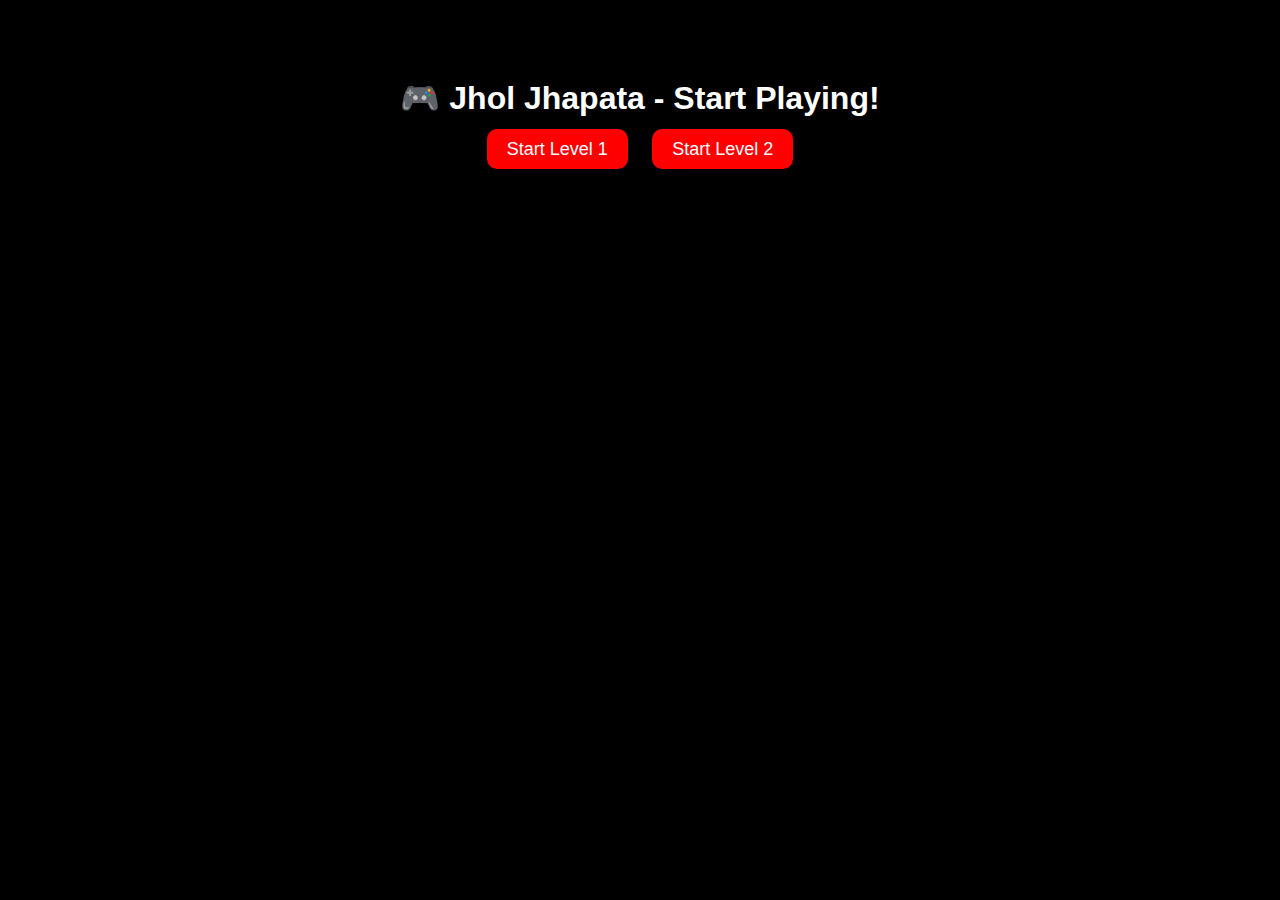
<file: index.html>
<!DOCTYPE html>
<html lang="en">
<head>
  <meta charset="UTF-8" />
  <meta name="viewport" content="width=device-width, initial-scale=1.0"/>
  <title>Jhol Jhapata</title>
  <link rel="stylesheet" href="style.css">
</head>
<body>
  <h1>🎮 Jhol Jhapata - Start Playing!</h1>
  <div class="levels">
    <a href="level1.html">Start Level 1</a>
    <a href="level2.html">Start Level 2</a>
  </div>
</body>
</html>
</file>
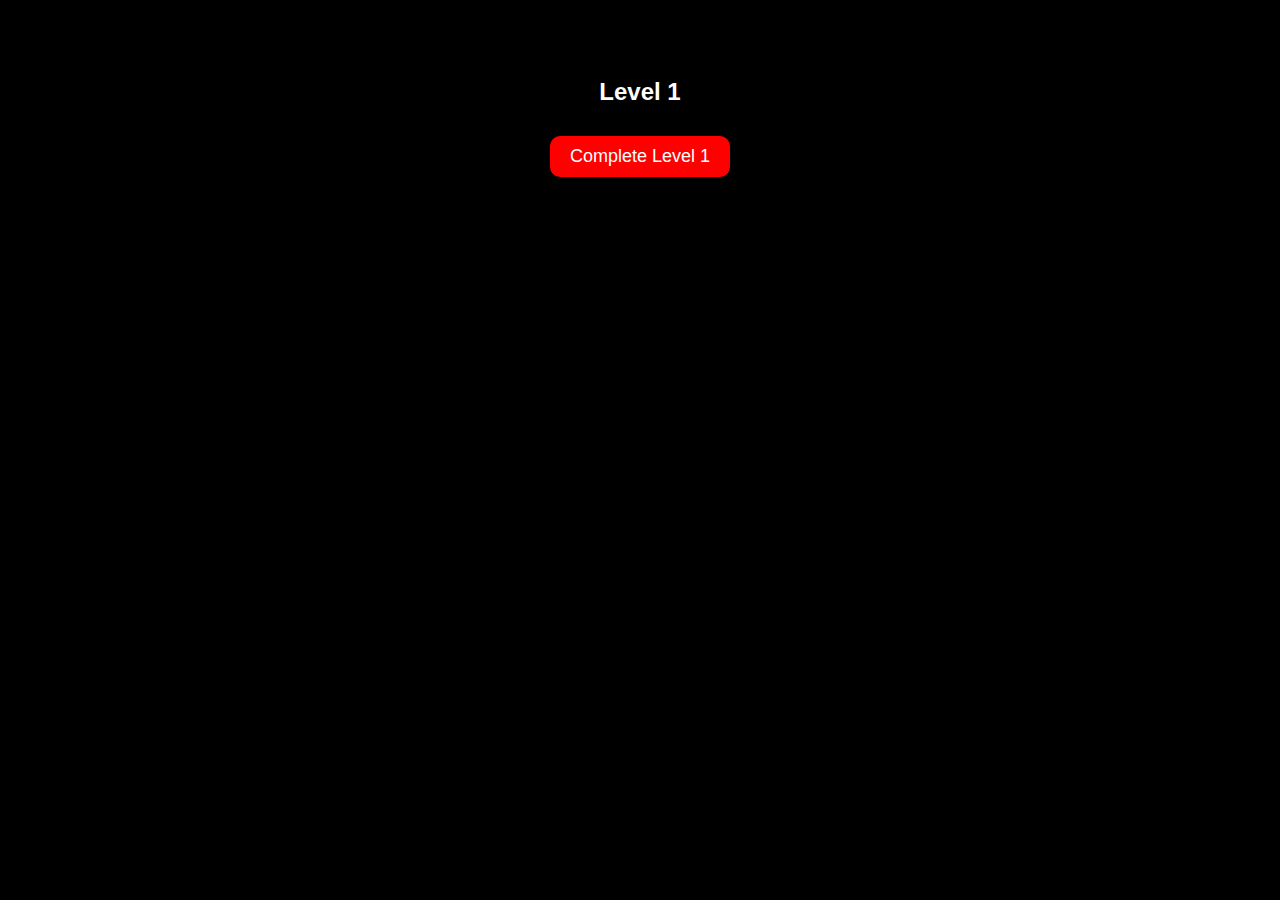
<file: level1.html>
<!DOCTYPE html>
<html lang="en">
<head>
  <meta charset="UTF-8">
  <title>Level 1 - Jhol Jhapata</title>
  <link rel="stylesheet" href="style.css">
</head>
<body>
  <h2>Level 1</h2>
  <button onclick="nextLevel()">Complete Level 1</button>
  <script src="game.js"></script>
</body>
</html>
</file>
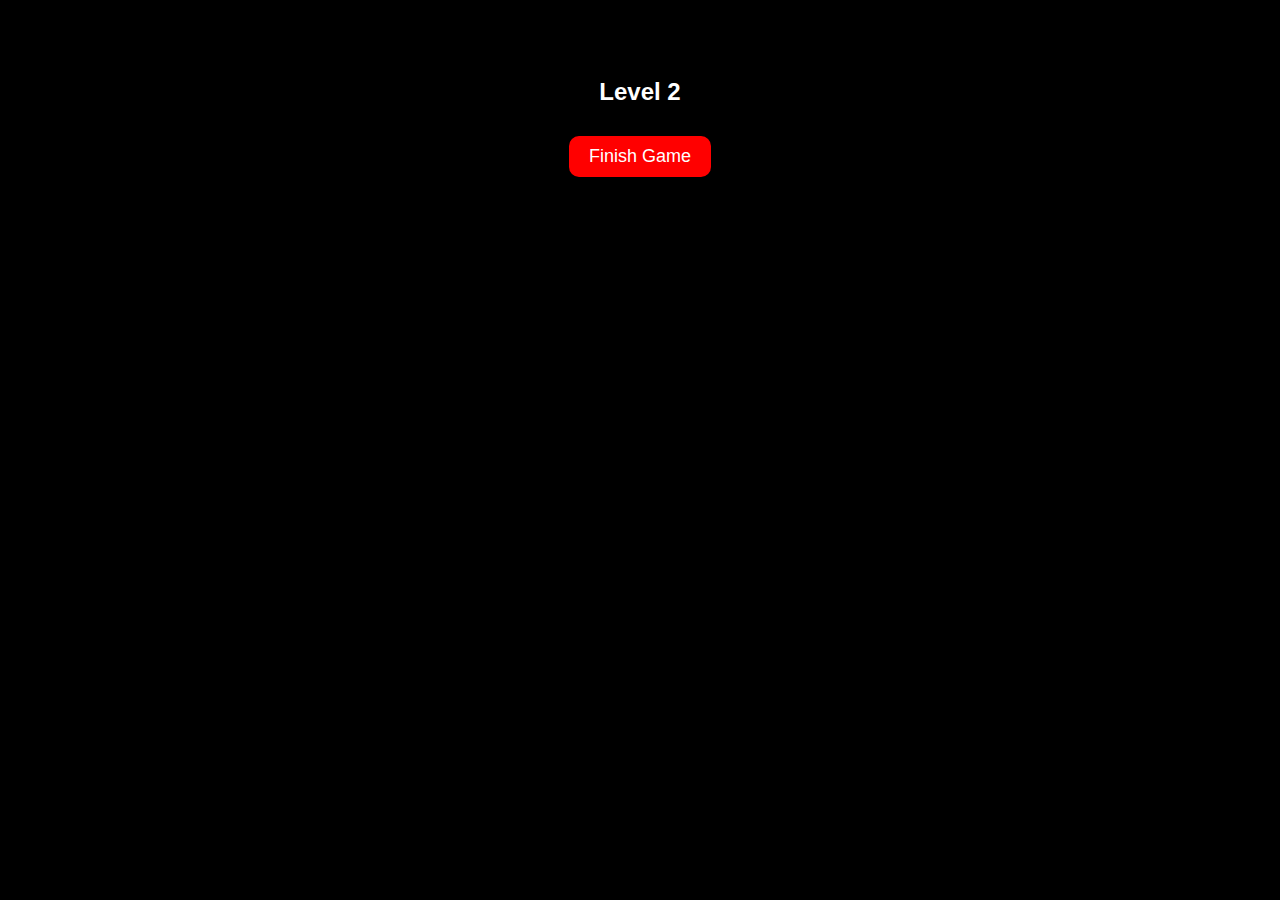
<file: level2.html>
<!DOCTYPE html>
<html lang="en">
<head>
  <meta charset="UTF-8">
  <title>Level 2 - Jhol Jhapata</title>
  <link rel="stylesheet" href="style.css">
</head>
<body>
  <h2>Level 2</h2>
  <button onclick="alert('🎉 Congratulations! You won!')">Finish Game</button>
</body>
</html>
</file>
<file: style.css>
body {
  background-color: black;
  color: white;
  text-align: center;
  font-family: Arial, sans-serif;
  padding: 50px;
}
a, button {
  background: red;
  color: white;
  padding: 10px 20px;
  margin: 10px;
  text-decoration: none;
  border: none;
  font-size: 18px;
  border-radius: 10px;
  cursor: pointer;
}
</file>
